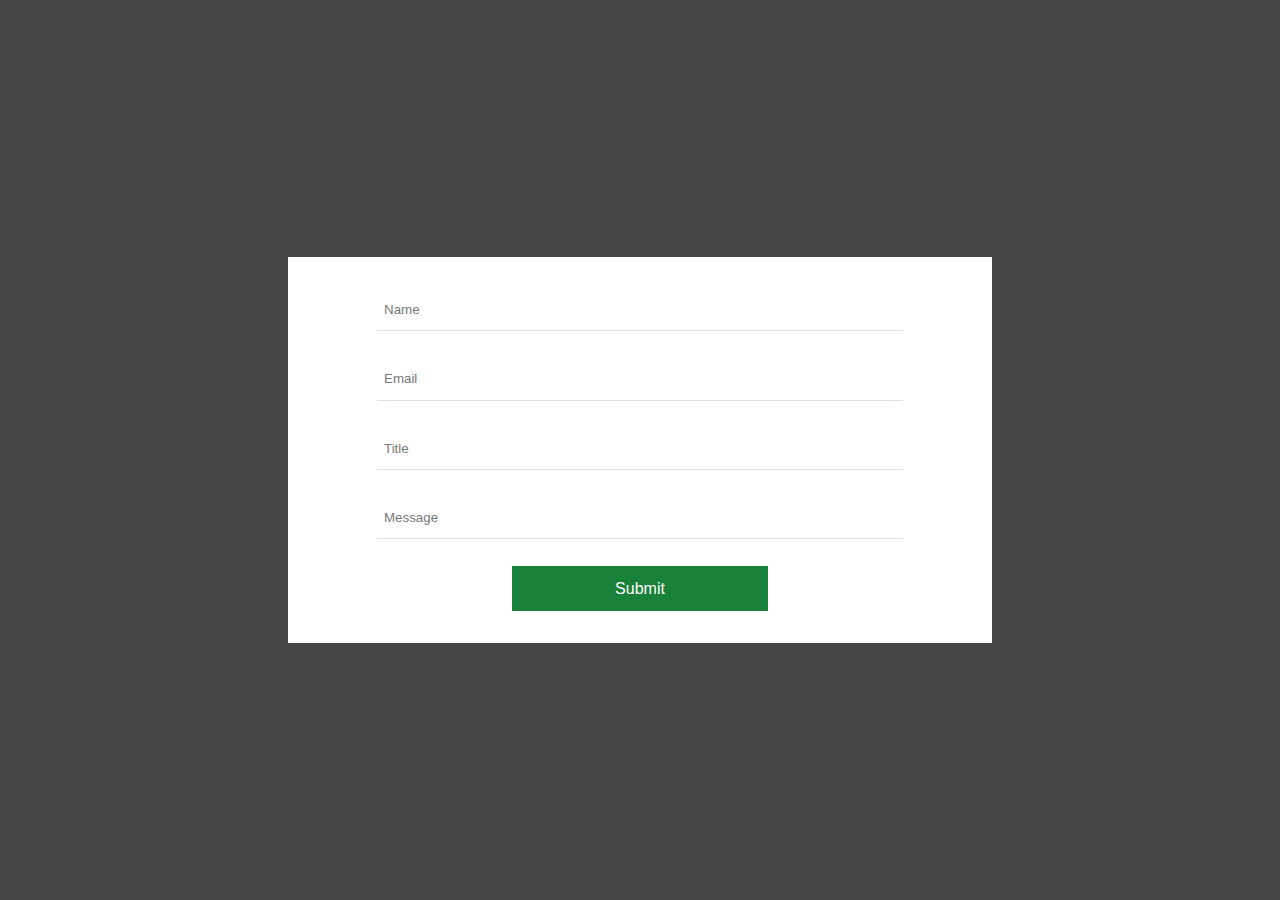
<file: contact.html>
<!DOCTYPE html>
<html lang="en">
<head>
    <meta charset="UTF-8">
    <meta name="viewport" content="width=device-width, initial-scale=1.0">
    <meta http-equiv="X-UA-Compatible" content="ie=edge">
    <title>Contact</title>
    <link rel="stylesheet" href="contact.css">
</head>
<body>
    <div class="container">
        <div class="innerContainer">
            <form name = "myForm" action="" onsubmit="return validateForm()" method="POST">
                <input type="text" placeholder = "Name" minlength="4" required>
                <input type="email" placeholder="Email" required>
                <input type="text" placeholder="Title" name="fname">
                <input type="text" placeholder="Message" minlength="20" required>
                <input type="submit" value="Submit" id="button">
            </form>
        </div>        
    </div>
    <script>
        function validateForm() {
            var x = document.forms["myForm"]["fname"].value;
            if (x == "")    {
                alert ("Title must be filled out");
                return false;
            }
        }
    </script>
</body>
</html>
</file>
<file: contact.css>
*{
    padding: 0;
    margin: 0
}
html, body {
    height:100%;
    width:100%
}
.container{
    background-color: #d7e0e7;
    height:100vh;
    display:flex;
    flex-wrap: wrap;
    justify-content: center;
    align-items: center;
    background:rgb(70, 70, 70);
}
.innerContainer{
    background-color: white;
    width:50%;
    padding:2em 2em;
    font-family: 'Gill Sans', 'Gill Sans MT', Calibri, 'Trebuchet MS', sans-serif;
    text-align: center
}
::placeholder{
    color:rgb(120, 120, 120)
}
:-moz-placeholder{
    color:rgb(120, 120, 120)    
}
:-ms-input-placeholder{
    color:rgb(120, 120, 120)
}
.innerContainer input {
    width:80%;
    margin-bottom:2em;
    padding:1em 0.5em 1em 0.5em;
    border:none;
    border-bottom: 1px solid #d7e0e7
}
#button {
    width:40%;
    text-align: center;
    padding:0.8em 0em;
    color:white;
    background-color: #188038;
    border:1px solid #188038;
    margin-bottom: 0em;
    font-size: 1em;
}
#button:hover {
    background-color: #19c44c;
    border:1px solid #19c44c;
    cursor: pointer;
}
</file>
